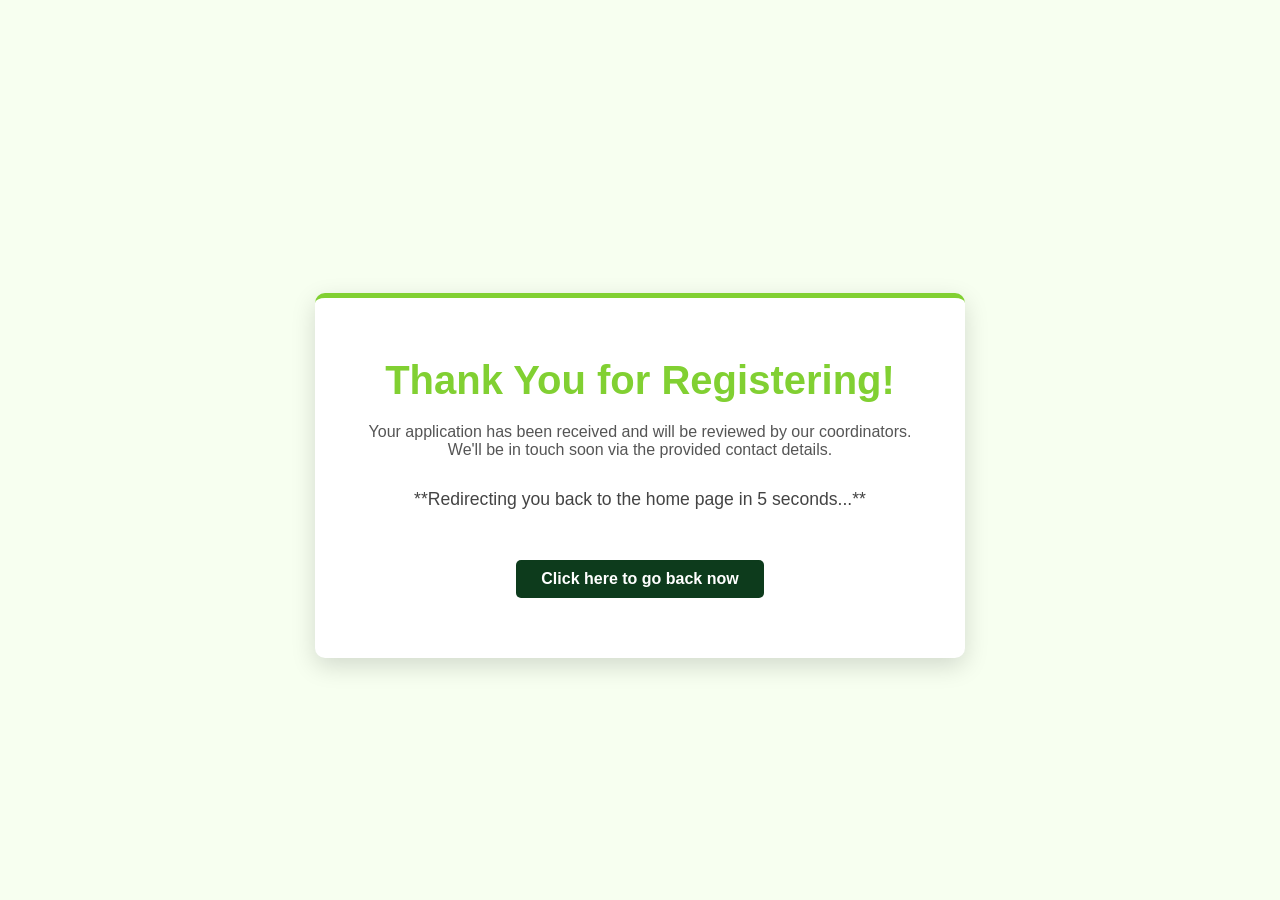
<file: ty.html>
<!DOCTYPE html>
<html lang="en">
<head>
    <meta charset="UTF-8">
    <meta name="viewport" content="width=device-width, initial-scale=1.0">
    <title>YFC – Thank You!</title>
    <link rel="stylesheet" href="yfc.css">
    
    <script>
        // Redirects the user back to index.html after 5 seconds (5000 milliseconds)
        setTimeout(function() {
            window.location.href = 'yfc.html';
        }, 5000); 
    </script>
</head>
<body>

    <main class="thank-you-page join-page">
        <div class="form-container thank-you-box">
            <h2 class="success-message">Thank You for Registering!</h2>
            <p class="subtitle">
                Your application has been received and will be reviewed by our coordinators.
                We'll be in touch soon via the provided contact details.
            </p>
            <p>
                **Redirecting you back to the home page in 5 seconds...**
            </p>
            
            <a href="yfc.html" class="cta-btn immediate-link">Click here to go back now</a>
        </div>
    </main>

</body>
</html>
</file>
<file: yfc.css>
/* GLOBAL */
* {
    margin: 0;
    padding: 0;
    box-sizing: border-box;
    font-family: Arial, sans-serif;
}

:root {
    --primary: #81D032; /* Light Green */
    --darkgreen: #0d3b1c; /* Dark Forest Green */
    --light: #fff;
    --bg: #f7fff0; /* Very light green/off-white */
}

body {
    background: var(--bg);
    color: #222;
}

/* =========================================
   NAVIGATION
   ========================================= */
nav {
    width: 100%;
    background: rgba(0, 0, 0, 0.5); 
    backdrop-filter: blur(4px); 
    padding: 15px 0;
    position: fixed; 
    top: 0;
    left: 0;
    z-index: 100;
    border-bottom: 1px solid rgba(255, 255, 255, 0.2);
}

.nav-container {
    width: 90%;
    margin: auto;
    display: flex;
    justify-content: space-between;
    align-items: center;
}

.brand-logo {
    height: 40px;
    width: auto;
}

.nav-links {
    list-style: none;
    display: flex;
    gap: 30px;
}

.nav-links li a {
    text-decoration: none;
    color: var(--light);
    font-weight: bold;
    font-size: 1rem;
    transition: 0.3s;
    text-shadow: 0 1px 2px rgba(0,0,0,0.1);
}

.nav-links li a:hover {
    opacity: 0.7;
}

/* =========================================
   HERO SECTION
   ========================================= */
.hero {
    /* Gradient Overlay + Image */
    background-image: 
        linear-gradient(rgba(0, 0, 0, 0.6), rgba(0, 0, 0, 0.6)),
        url('hero.png');
    
    background-size: cover;
    background-position: center center;
    background-repeat: no-repeat;
    height: 100vh; 
    display: flex;
    flex-direction: column;
    justify-content: center;
    align-items: center;
    color: white;
    text-align: center;
    padding: 0 20px;
}

.hero h1 {
    font-size: 3.5rem; 
    font-weight: 800; 
    text-transform: uppercase;
    margin: 0 0 20px 0; 
    line-height: 1.1; 
    text-shadow: 3px 3px 6px rgba(0, 0, 0, 0.8); 
}

.hero p {
    font-size: 1.25rem; 
    line-height: 1.6; 
    max-width: 700px; 
    margin-bottom: 40px; 
    opacity: 0.95; 
    font-weight: 400; 
    text-shadow: 1px 1px 3px rgba(0, 0, 0, 0.8);
}

/* === HERO BUTTON STYLE === */
.hero a {
    display: inline-block; 
    
    /* GHOST BUTTON STYLE */
    background-color: transparent; 
    border: 2px solid white; 
    color: white !important; 
    
    /* Shape */
    padding: 14px 40px; 
    border-radius: 5px; 
    
    /* Typography */
    font-weight: bold;
    font-size: 1.1rem;
    text-transform: uppercase;
    text-decoration: none; 
    letter-spacing: 1px;
    
    /* Animation */
    transition: all 0.3s ease;
    margin-top: 10px;
}

/* HOVER EFFECT */
.hero a:hover {
    background-color: white;
    color: var(--primary) !important; /* Green text on hover */
    border-color: white;
    transform: translateY(-2px);
    box-shadow: 0 5px 15px rgba(0,0,0,0.3);
}

@media (max-width: 768px) {
    .hero h1 { font-size: 2.5rem; }
    .hero p { font-size: 1.1rem; }
    .hero a { padding: 12px 30px; font-size: 1rem; }
}

/* =========================================
   GENERIC SECTIONS
   ========================================= */
.section {
    padding: 70px 20px;
    text-align: center;
    background: var(--light);
}

.section.alt {
    background: #ebffd6;
}

.section h2 {
    font-size: 2.2rem;
    color: var(--darkgreen);
    margin-bottom: 20px;
}

.section p {
    font-size: 1.1rem;
    max-width: 700px;
    margin: auto;
}

/* =========================================
   CARDS
   ========================================= */
.card-container {
    display: flex;
    justify-content: center;
    gap: 25px;
    flex-wrap: wrap;
    margin-top: 30px;
}

.card {
    width: 280px;
    padding: 20px;
    background: white;
    border-radius: 12px;
    border: 2px solid var(--primary);
    box-shadow: 0 4px 10px rgba(0,0,0,0.1);
}

.card h3 {
    color: var(--darkgreen);
    margin-bottom: 8px;
}

/* =========================================
   CTA SECTION
   ========================================= */
.cta {
    padding: 80px 20px;
    text-align: center;
    background: var(--primary);
    color: white;
}

.cta h2 { font-size: 2.2rem; }

.cta-btn {
    margin-top: 20px;
    display: inline-block;
    padding: 12px 30px;
    background: white;
    color: var(--primary);
    border-radius: 8px;
    text-decoration: none;
    font-weight: bold;
    transition: 0.3s;
}

.cta-btn:hover { opacity: 0.8; }

/* =========================================
   FOOTER
   ========================================= */
footer {
    background: var(--darkgreen);
    padding: 25px;
    text-align: center;
    color: white;
    margin-top: 40px;
}

/* =========================================
   JOIN PAGE FORM STYLES
   ========================================= */

/* Main layout for the form page */
.join-page {
    padding-top: 100px; /* Space for the fixed navigation bar */
    padding-bottom: 50px;
    background: var(--bg);
    display: flex;
    justify-content: center;
    align-items: flex-start;
    min-height: 100vh;
}

.form-container {
    width: 100%;
    max-width: 650px;
    margin: 20px;
    background: var(--light);
    padding: 40px;
    border-radius: 10px;
    box-shadow: 0 8px 25px rgba(0, 0, 0, 0.15);
    border-top: 5px solid var(--primary);
}

.form-container h2 {
    color: var(--darkgreen);
    text-align: center;
    font-size: 2rem;
    margin-bottom: 10px;
}

.form-container .subtitle {
    text-align: center;
    color: #555;
    margin-bottom: 30px;
    font-size: 1rem;
}

/* Fieldset and Legend for grouping */
fieldset {
    border: 1px solid #ccc;
    padding: 20px;
    margin-bottom: 25px;
    border-radius: 8px;
}

legend {
    color: var(--primary);
    font-weight: bold;
    font-size: 1.15rem;
    padding: 0 10px;
}

/* Form Groups (Label + Input) */
.form-group {
    margin-bottom: 18px;
}

.form-group label {
    display: block;
    font-weight: bold;
    margin-bottom: 5px;
    color: #333;
}

.form-group input[type="text"],
.form-group input[type="url"] {
    width: 100%;
    padding: 12px;
    border: 1px solid #ddd;
    border-radius: 5px;
    font-size: 1rem;
    transition: border-color 0.3s;
}

.form-group input:focus {
    border-color: var(--primary);
    outline: none;
    box-shadow: 0 0 5px rgba(129, 208, 50, 0.5); /* Primary color box shadow */
}

/* File Upload Specific Styling */
.file-upload {
    padding: 10px;
    border: 1px dashed #ccc;
    border-radius: 5px;
    background: #fcfcfc;
}

.file-upload input[type="file"] {
    margin-top: 10px;
}

.file-note {
    font-size: 0.85rem;
    color: #777;
    margin-top: 5px;
}

/* Submit Button */
.submit-btn {
    display: block;
    width: 100%;
    padding: 15px;
    background-color: var(--darkgreen);
    color: white;
    border: none;
    border-radius: 8px;
    font-size: 1.1rem;
    font-weight: bold;
    cursor: pointer;
    transition: background-color 0.3s, transform 0.2s;
    margin-top: 25px;
}

.submit-btn:hover {
    background-color: var(--primary);
    transform: translateY(-1px);
}

/* Back Link */
.back-link {
    display: block;
    text-align: center;
    margin-top: 20px;
    color: var(--primary);
    text-decoration: none;
    font-weight: bold;
}

.back-link:hover {
    text-decoration: underline;
}

/* =========================================
   THANK YOU PAGE STYLES
   ========================================= */

.thank-you-page {
    align-items: center; /* Center the box vertically more cleanly */
}

.thank-you-box {
    text-align: center;
    padding: 60px 40px;
}

.thank-you-box .success-message {
    color: var(--primary); /* Use the bright green for success */
    font-size: 2.5rem;
    margin-bottom: 20px;
}

.thank-you-box p {
    font-size: 1.1rem;
    color: #444;
    margin-bottom: 30px;
}

.immediate-link {
    /* Reuses the CTA button style, slightly modified for size */
    background: var(--darkgreen);
    color: var(--light) !important;
    padding: 10px 25px;
    border-radius: 5px;
    font-size: 1rem;
    text-transform: none;
    text-decoration: none;
    display: inline-block;
    border: none;
}

.immediate-link:hover {
    background: var(--primary);
    color: white !important;
    opacity: 1; /* Reset opacity from CTA hover */
}
</file>
